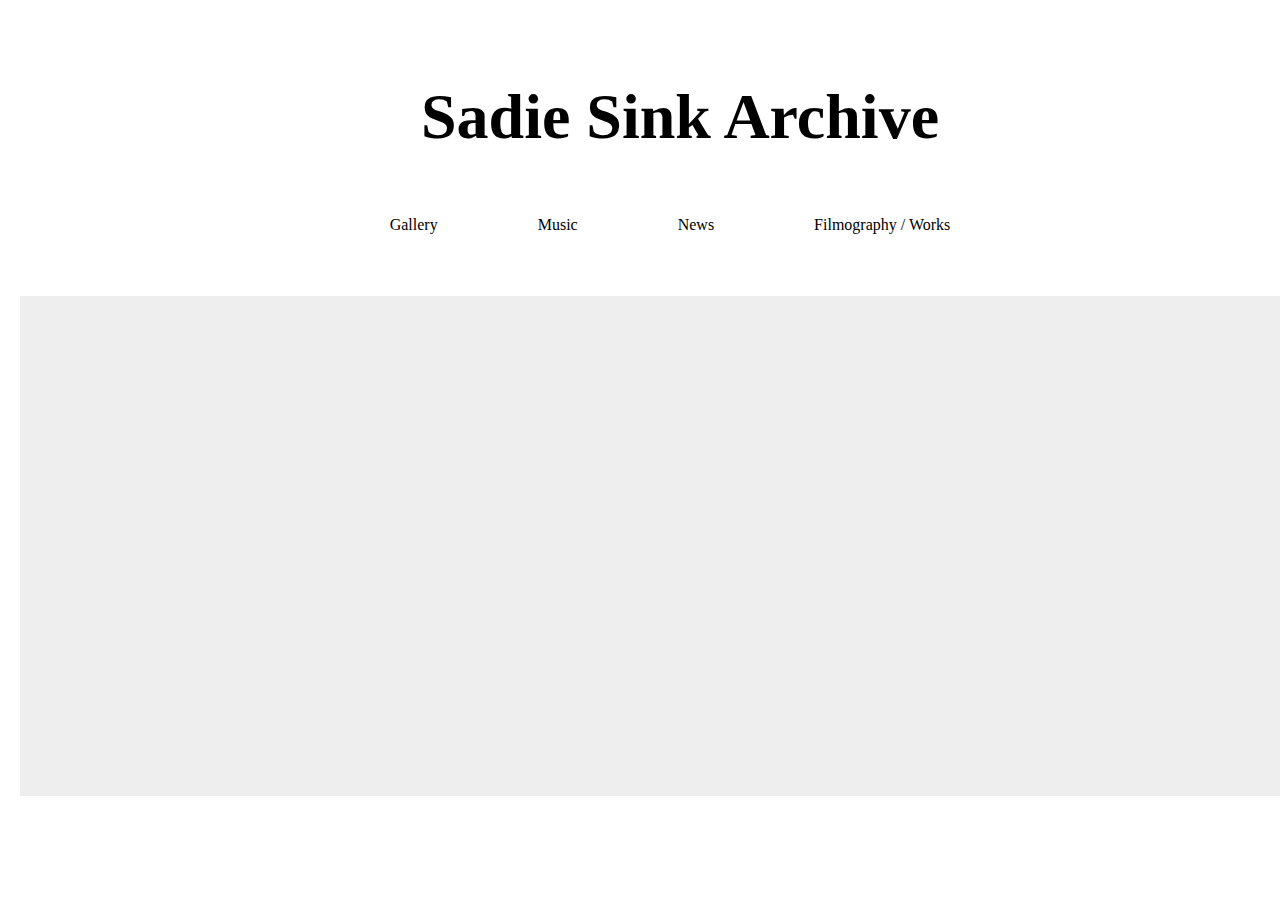
<file: index.html>
<!DOCTYPE html>
<html lang="ko">

<head>
    <meta charset="UTF-8">
    <meta name="viewport" content="width=1360px">
    <title>Sadie Sink Archive</title>
    <!-- css 연결 -->
    <link rel="stylesheet" href="css/style.css">
</head>

<body>
    <div id="wrap">
        <!-- Header -->
        <div id="header">
            <!-- Logo -->
            <h1 class="logo">
                <a href="index.html">Sadie Sink Archive</a>
            </h1><!-- .logo -->

            <!-- Navigation -->
            <div class="nav">
                <ul class="gnb">
                    <li><a href="gallery.html">Gallery</a></li>
                    <li><a href="#">Music</a></li>
                    <li><a href="#">News</a></li>
                    <li><a href="#">Filmography / Works</a></li>
                </ul><!-- .gnb -->
            </div>
        </div><!-- #header -->

        <!-- Banner -->
            <div id="banner">
                <!-- image later -->
            </div>
    </div><!-- #wrap -->
</body>

</html>
</file>
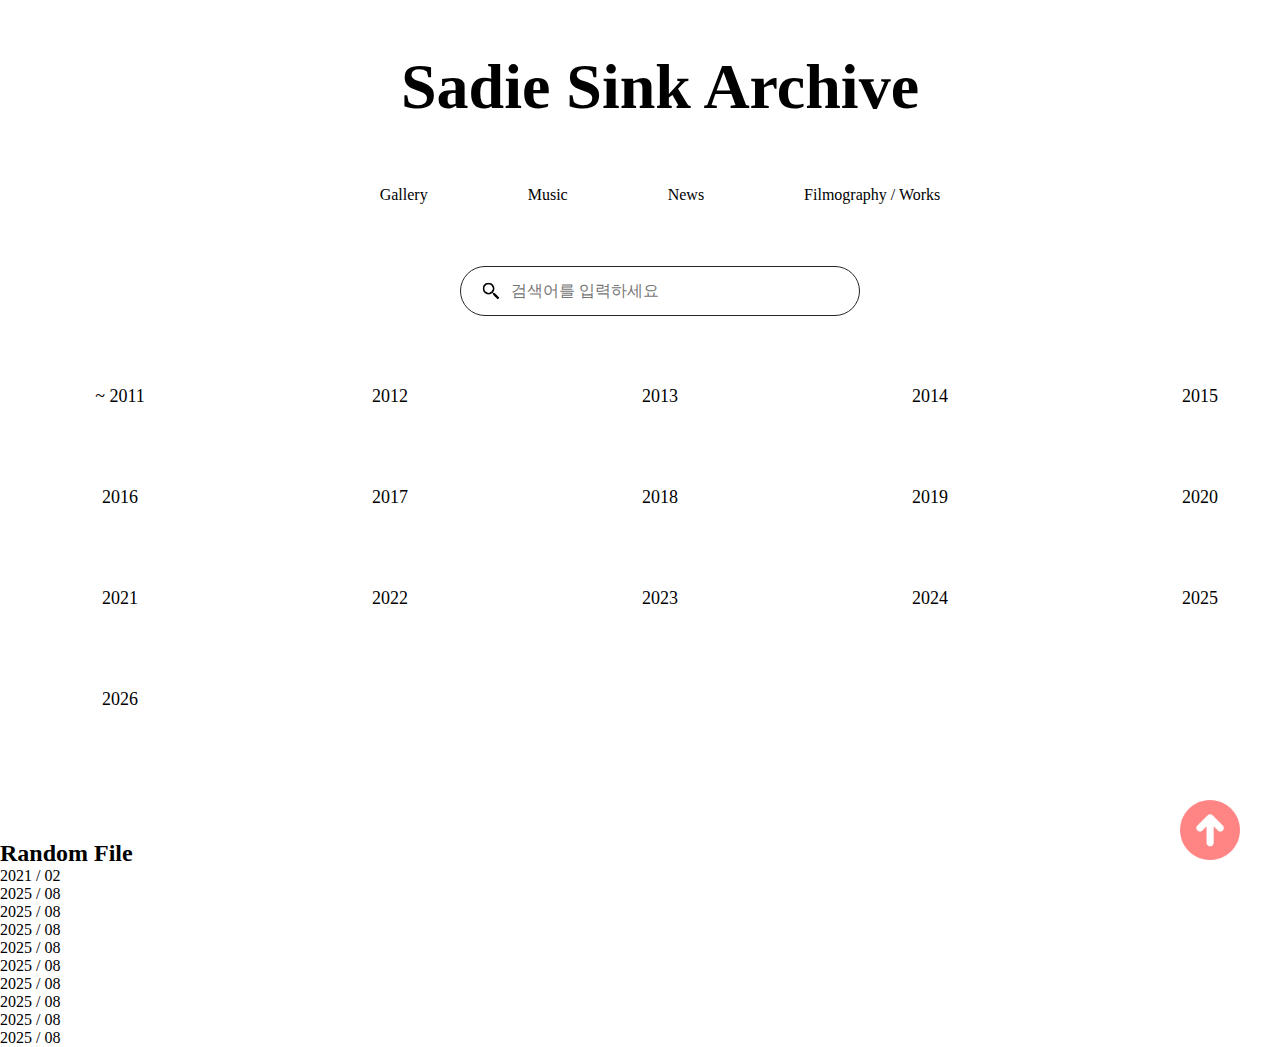
<file: gallery.html>
<!DOCTYPE html>
<html lang="ko">

<head>
    <meta charset="UTF-8">
    <meta name="viewport" content="width=1360px">
    <title>Sadie Sink Archive</title>
    <!-- css 연결 -->
    <link rel="stylesheet" href="css/gallery_style.css">
</head>

<body>
    <div id="wrap">
        <!-- Header -->
        <div id="header">
            <!-- Logo -->
            <h1 class="logo">
                <a href="index.html">Sadie Sink Archive</a>
            </h1><!-- .logo -->

            <!-- Navigation -->
            <div class="nav">
                <ul class="gnb">
                    <li><a href="gallery.html">Gallery</a></li>
                    <li><a href="#">Music</a></li>
                    <li><a href="#">News</a></li>
                    <li><a href="#">Filmography / Works</a></li>
                </ul><!-- .gnb -->
            </div>
        </div><!-- #header -->

        <div id="container">
            <div class="search_section">
                <form action="search_result.html" method="GET" class="search_bar">
                    <button type="submit" class="search_btn">
                        <img src="./image/search.png" alt="search" class="search_icon">
                    </button>
                    <input type="text" name="query" placeholder="검색어를 입력하세요">
                </form>
            </div>

            <div class="archive_grid">
                <div class="archive_item">
                    <a href="~2011.html" class="thumb_box"></a>
                    <p class="year_text">~ 2011</p>
                </div>
                <div class="archive_item">
                    <a class="thumb_box"></a>
                    <p class="year_text">2012</p>
                </div>
                <div class="archive_item">
                    <a class="thumb_box"></a>
                    <p class="year_text">2013</p>
                </div>
                <div class="archive_item">
                    <a class="thumb_box"></a>
                    <p class="year_text">2014</p>
                </div>
                <div class="archive_item">
                    <a class="thumb_box"></a>
                    <p class="year_text">2015</p>
                </div>
                <div class="archive_item">
                    <a class="thumb_box"></a>
                    <p class="year_text">2016</p>
                </div>
                <div class="archive_item">
                    <a class="thumb_box"></a>
                    <p class="year_text">2017</p>
                </div>
                <div class="archive_item">
                    <a class="thumb_box"></a>
                    <p class="year_text">2018</p>
                </div>
                <div class="archive_item">
                    <a class="thumb_box"></a>
                    <p class="year_text">2019</p>
                </div>
                <div class="archive_item">
                    <a class="thumb_box"></a>
                    <p class="year_text">2020</p>
                </div>
                <div class="archive_item">
                    <a class="thumb_box"></a>
                    <p class="year_text">2021</p>
                </div>
                <div class="archive_item">
                    <a href="gallery_sub.html?year=2022" class="thumb_box"></a>
                    <p class="year_text">2022</p>
                </div>
                <div class="archive_item">
                    <a href="gallery_sub.html?year=2023" class="thumb_box"></a>
                    <p class="year_text">2023</p>
                </div>
                <div class="archive_item">
                    <a class="thumb_box"></a>
                    <p class="year_text">2024</p>
                </div>
                <div class="archive_item">
                    <a class="thumb_box"></a>
                    <p class="year_text">2025</p>
                </div>
                <div class="archive_item">
                    <a class="thumb_box"></a>
                    <p class="year_text">2026</p>
                </div>
            </div>

            <div class="random_section">
                <h2 class="section_title">Random File</h2>
                <div class="random_grid">
                    <div class="random_item">
                        <a class="thumb_box"></a>
                        <p class="date_text">2021 / 02</p>
                    </div>
                    <div class="random_item">
                        <a class="thumb_box"></a>
                        <p class="date_text">2025 / 08</p>
                    </div>
                    <div class="random_item">
                        <a class="thumb_box"></a>
                        <p class="date_text">2025 / 08</p>
                    </div>
                    <div class="random_item">
                        <a class="thumb_box"></a>
                        <p class="date_text">2025 / 08</p>
                    </div>
                    <div class="random_item">
                        <a class="thumb_box"></a>
                        <p class="date_text">2025 / 08</p>
                    </div>
                    <div class="random_item">
                        <a class="thumb_box"></a>
                        <p class="date_text">2025 / 08</p>
                    </div>
                    <div class="random_item">
                        <a class="thumb_box"></a>
                        <p class="date_text">2025 / 08</p>
                    </div>
                    <div class="random_item">
                        <a class="thumb_box"></a>
                        <p class="date_text">2025 / 08</p>
                    </div>
                    <div class="random_item">
                        <a class="thumb_box"></a>
                        <p class="date_text">2025 / 08</p>
                    </div>
                    <div class="random_item">
                        <a class="thumb_box"></a>
                        <p class="date_text">2025 / 08</p>
                    </div>
                </div><!-- .random_grid -->
            </div>

            <a href="#" id="top_btn">
                <img src="./image/top.png" alt="Top으로 이동">
            </a>
        </div>
    </div><!-- #wrap -->

    <!-- jQuery 오픈소스 -->
    <script src="https://ajax.googleapis.com/ajax/libs/jquery/3.7.1/jquery.min.js"></script>
    <!-- 제어구문 연결 -->
    <script src="js/script.js"></script>
</body>

</html>
</file>
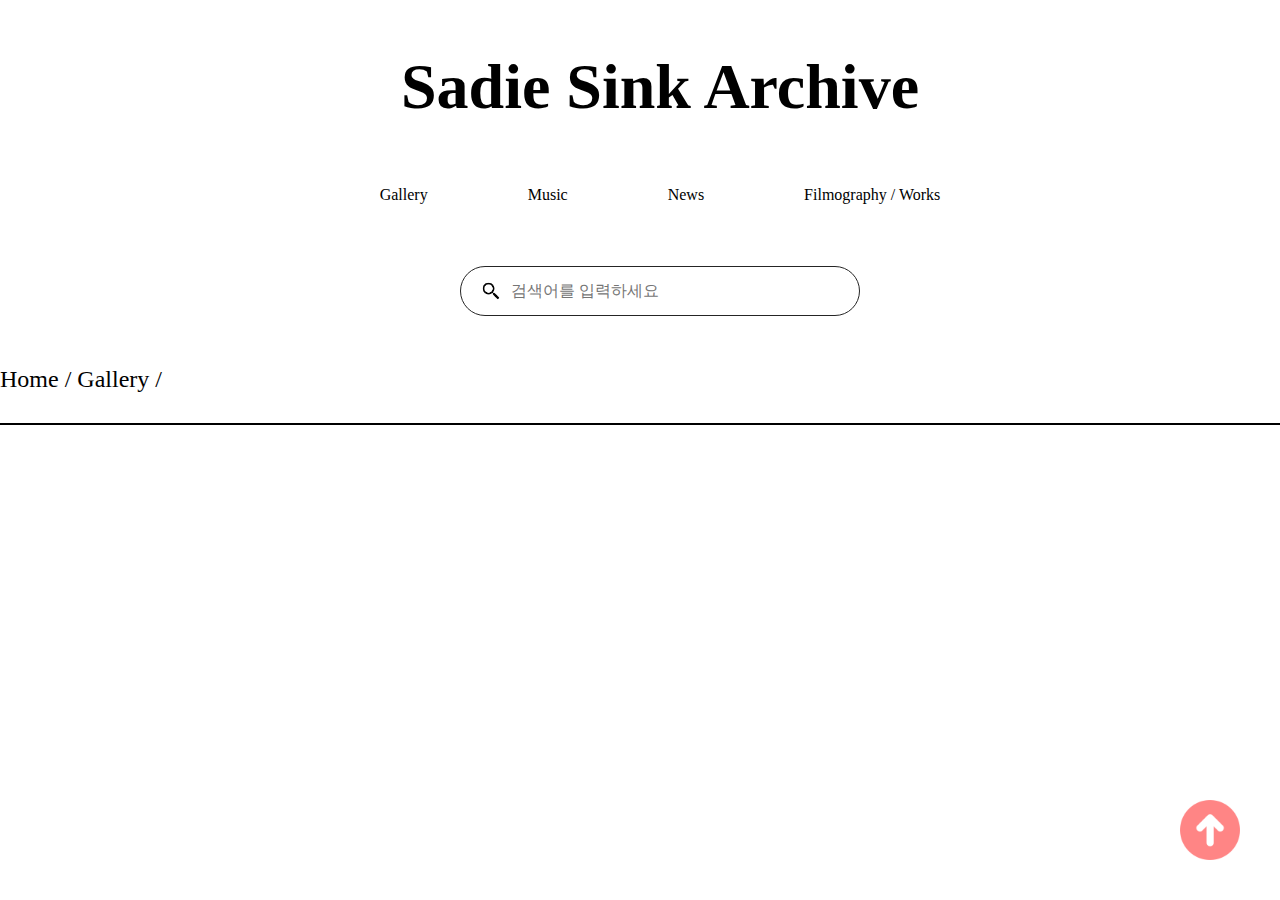
<file: gallery_sub.html>
<!DOCTYPE html>
<html lang="ko">

<head>
    <meta charset="UTF-8">
    <title>Sadie Sink Archive - Sub</title>
    <link rel="stylesheet" href="css/gallery_style.css">
</head>

<body>
    <div id="wrap">
        <div id="header">
            <h1 class="logo"><a href="index.html">Sadie Sink Archive</a></h1>
            <div class="nav">
                <ul class="gnb">
                    <li><a href="gallery.html">Gallery</a></li>
                    <li><a href="#">Music</a></li>
                    <li><a href="#">News</a></li>
                    <li><a href="#">Filmography / Works</a></li>
                </ul>
            </div>
        </div>

        <div id="container">
            <div class="search_section">
                <div class="search_bar">
                    <button class="search_btn"><img src="./image/search.png" class="search_icon"></button>
                    <input type="text" placeholder="검색어를 입력하세요">
                </div>
            </div>

            <div class="breadcrumb_area">
                <h2 class="section_title breadcrumb" id="dynamic_title">Home / Gallery</h2>
                <div class="title_line"></div>
            </div>

            <div class="archive_grid" id="gallery_container"></div>
        </div>

        <a href="#" id="top_btn"><img src="./image/top.png" alt="Top"></a>
    </div>

    <script src="https://ajax.googleapis.com/ajax/libs/jquery/3.7.1/jquery.min.js"></script>
    <script src="js/gallery.js"></script>
</body>

</html>
</file>
<file: css/style.css>
@charset "utf-8";
html,
body,
div,
span,
iframe,
h1,
h2,
h3,
h4,
h5,
h6,
p,
blockquote,
pre,
a,
em,
img,
small,
strong,
b,
dl,
dt,
dd,
ol,
ul,
li,
fieldset,
form,
label,
legend,
table,
caption,
tr,
th,
td,
article,
aside,
footer,
header,
nav,
section,
summary,
video,

* {
  margin: 0;
  padding: 0;
}

ul,
ol {
  list-style: none;
}

a {
  text-decoration: none;
  color: inherit;
}

html {
  /* Prevent font scaling in landscape */

  -webkit-text-size-adjust: none;
  /*Chrome, Safari, newer versions of Opera*/

  -moz-text-size-adjust: none;
  /*Firefox*/

  -ms-text-size-adjust: none;
  /*Ie*/

  -o-text-size-adjust: none;
  /*old versions of Opera*/
}

body {
  font-family: serif;
  background-color: #ffffff;
  color: #000;
}

#wrap {
  min-width: 1360px;
  overflow: hidden;
}

/* Header */
#header {
  width: 1320px;
  padding: 80px 0 50px;
  margin: 0 auto;
}

/* Logo */
.logo {
  text-align: center;
  font-size: 64px;
  font-weight: 700;
  margin-bottom: 50px;
}

/* Nav */
.nav {
  width: 1320px;
  display: flex;
  align-items: center;
  justify-content: center;
}

.gnb {
  display: flex;
}

.gnb li {
  padding-right: 80px;
  /* li 간격 */
}

.gnb li:first-child {
  padding-left: 0;
}

.gnb li a:first-child {
  padding-left: 0;
}

.gnb li:last-child {
  padding-right: 0;
}

.gnb li a {
  color: #000;
  padding: 12px 20px;
  display: inline-block;
}

/* Banner */
#banner {
  width: 1320px;
  margin: 0 auto;
  height: 500px;
  background-color: #eee;
}

/* Search
.search {
  margin-left: auto;
  position: relative;
  display: flex;
  align-items: center;
}

.search input {
  width: 200px;
  height: 30px;
  padding: 0 35px 0 10px;
  border: 1px solid #ccc;
  border-radius: 30px;
}

.search img {
  width: 17px;
  height: 17px;
  position: absolute;
  left: 15px;
  cursor: pointer;
} */
</file>
<file: css/gallery_style.css>
@charset "utf-8";

/* [1] 초기화 */
* {
  margin: 0;
  padding: 0;
  box-sizing: border-box;
}

ul,
ol {
  list-style: none;
}

a {
  text-decoration: none;
  color: inherit;
}

body {
  font-family: serif;
  background-color: #ffffff;
  color: #000;
  overflow-x: hidden;
}

#wrap {
  width: 1320px;
  margin: 0 auto;
  position: relative;
}

/* [2] Header */
#header {
  width: 1320px;
  margin: 0 auto;
  padding: 50px 0 50px;
}

.logo {
  text-align: center;
  font-size: 64px;
  font-weight: 700;
  margin-bottom: 50px;
}

.nav {
  width: 1320px;
  margin: 0 auto;
  display: flex;
  align-items: center;
  justify-content: center;
}

.gnb {
  display: flex;
  justify-content: center;
}

.gnb li {
  padding: 0 50px;
  font-size: 16px;
}

.gnb li:first-child {
  padding-left: 0;
}

.gnb li a:first-child {
  padding-left: 0;
}

.gnb li:last-child {
  padding-right: 0;
}

.gnb li a:last-child {
  padding-right: 0;
}

.gnb li a {
  color: #000;
  padding: 12px 20px;
  display: inline-block;
}

/* [3] Search Bar (배경 제거 & 30px 곡률) */
.search_section {
  display: flex;
  justify-content: center;
  margin-bottom: 50px;
}

.search_bar {
  display: flex;
  align-items: center;
  width: 400px;
  height: 50px;
  border: 1px solid #252525;
  border-radius: 30px;
  padding: 0 20px;
  background: #fff;
}

.search_btn {
  background: transparent !important;
  border: none !important;
  padding: 0;
  margin-right: 10px;
  cursor: pointer;
  display: flex;
  align-items: center;
}

.search_icon {
  width: 20px;
  height: 20px;
  display: block;
}

.search_bar input {
  border: none;
  outline: none;
  width: 100%;
  font-size: 16px;
  background: transparent;
}

/* [4] Breadcrumb (주소 로드 한 줄 표시 & 하단 선) */
.breadcrumb_area {
  width: 1320px;
  margin-bottom: 50px;
}

.section_title.breadcrumb {
  font-size: 24px;
  font-weight: normal;
  display: block;
  width: 100%;
  white-space: nowrap;
  padding-bottom: 30px;
}

.title_line {
  width: 1320px;
  height: 2px;
  background-color: #000;
  margin-bottom: 50px;
}

/* [그리드 기본 설정] gallery.html 전용 - 5열 (240px) */
.archive_grid {
  display: grid !important;
  gap: 30px !important;
  width: 1320px !important;
  margin: 0 auto !important;
  grid-template-columns: repeat(5, 240px) !important;
  /* 메인은 5열 */
}

.archive_grid .thumb_box {
  width: 240px !important;
  height: 300px !important;
  background-color: #f4f4f4;
}

/* [그리드 서브 설정] gallery_sub.html 전용 - 무조건 4열 (308px) */
/* 아래 클래스가 붙으면 월 페이지든 상세 페이지든 무조건 4열이 됩니다. */
.archive_grid.sub_mode {
  grid-template-columns: repeat(4, 308px) !important;
}

.archive_grid.sub_mode .thumb_box {
  width: 308px !important;
  height: 384px !important;
}

.archive_item {
  text-align: center;
}

.year_text {
  font-size: 18px;
  margin-top: 20px;
  margin-bottom: 30px;
  display: block;
}

/* 섹션 타이틀 스타일 */
h3 {
    font-size: 24px;
    font-weight: bold;
    color: #333;
}

/* 비디오가 들어가는 박스 설정 */
.archive_item video {
    outline: none;
}

/* 다운로드 링크 스타일 */
.archive_item a[download] {
    display: block;
    margin-top: -20px;
    margin-bottom: 20px;
}

/* [6] Random File 섹션 */
.random_section {
  margin-top: 100px;
}

.random_title_area {
  font-size: 40px;
  font-weight: bold;
  padding-bottom: 30px;
}

/* [7] TOP 아이콘 (60x60 고정) */
#top_btn {
  position: fixed;
  bottom: 40px;
  right: 40px;
  width: 60px;
  height: 60px;
  z-index: 999;
}

#top_btn img {
  width: 60px;
  height: 60px;
}
</file>
